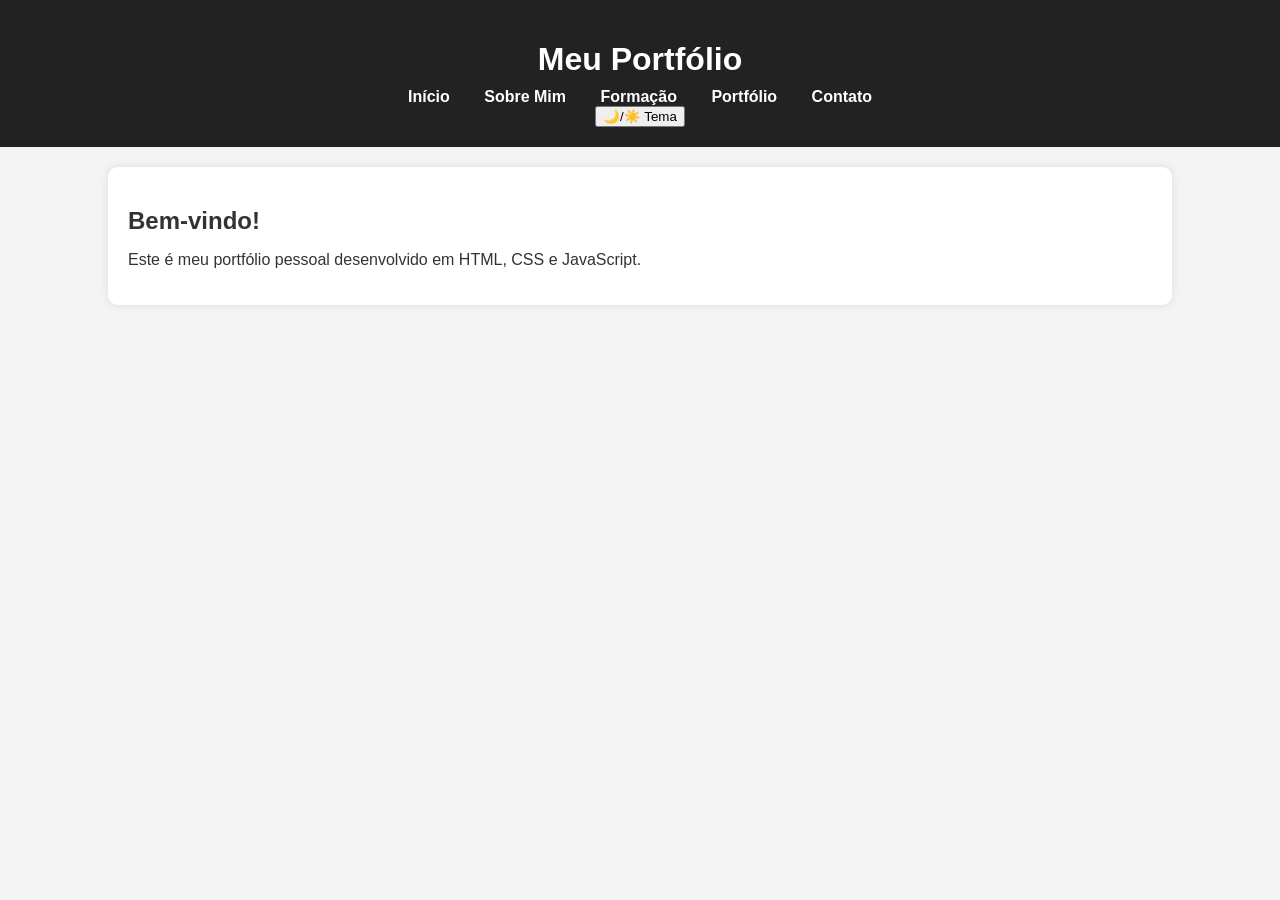
<file: index.html>
<html lang="pt-br">
<head>
    <meta charset="UTF-8">
    <title>Meu Portfólio</title>
    <link rel="stylesheet" href="estilo.css">
</head>
<body>
<!-- MENU DE NAVEGAÇÃO (fixo em todas as páginas) -->
<header>
    <h1>Meu Portfólio</h1>

    <nav>
        <a href="index.html">Início</a>
        <a href="sobre.html">Sobre Mim</a>
        <a href="formacao.html">Formação</a>
        <a href="portfolio.html">Portfólio</a>
        <a href="contato.html">Contato</a>
    </nav>

    <button onclick="toggleTheme()" id="themeButton">
        🌙/☀️ Tema
    </button>
</header>
<!-- CONTEÚDO PRINCIPAL -->
<section>
    <h2>Bem-vindo!</h2>
    <p>Este é meu portfólio pessoal desenvolvido em HTML, CSS e JavaScript.</p>
</section>

<script src="script.js"></script>
</body>
</html>
</file>
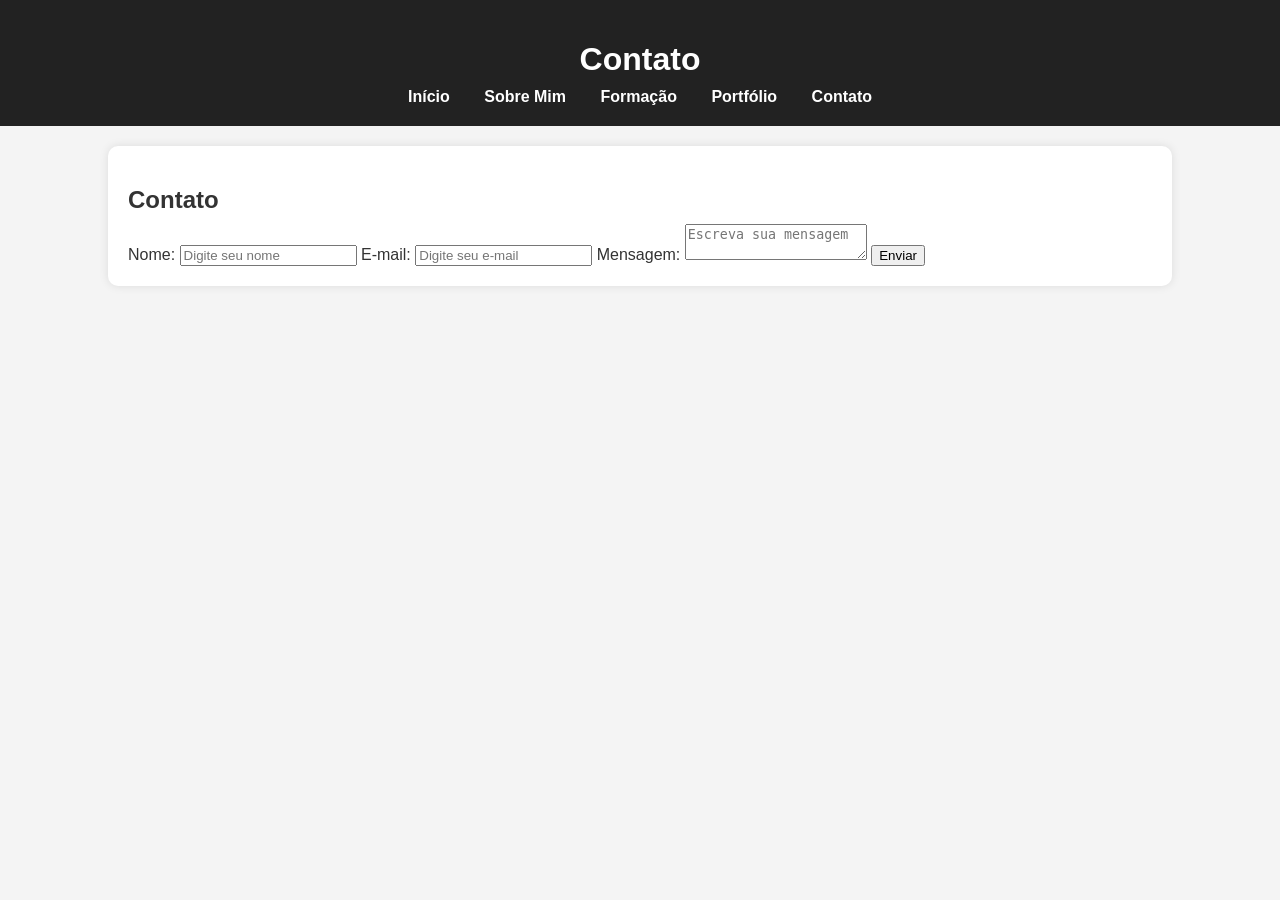
<file: contato.html>
<!DOCTYPE html>
<html lang="pt-br">

<head>
    <meta charset="UTF-8">
    <title>Contato</title>

    <!-- CSS -->
    <link rel="stylesheet" href="estilo.css">
</head>

<body>

<!-- MENU -->

<header>
    <h1>Contato</h1>

    <nav>
        <a href="index.html">Início</a>
        <a href="sobre.html">Sobre Mim</a>
        <a href="formacao.html">Formação</a>
        <a href="portfolio.html">Portfólio</a>
        <a href="contato.html">Contato</a>
    </nav>
</header>

<!-- SEÇÃO CONTATO -->

<section id="contato">

    <h2>Contato</h2>

    <form id="contactForm">

        <label for="name">Nome:</label>
        <input type="text" id="name" placeholder="Digite seu nome">

        <label for="email">E-mail:</label>
        <input type="text" id="email" placeholder="Digite seu e-mail">

        <label for="message">Mensagem:</label>
        <textarea id="message" placeholder="Escreva sua mensagem"></textarea>

        <button type="submit">Enviar</button>

        <p id="successMessage" style="display:none; color:green; margin-top:10px;">
            Mensagem enviada com sucesso!
        </p>

    </form>

</section>

<!-- JAVASCRIPT -->

<script>
window.onload = function () {

    const form = document.getElementById("contactForm");
    const successMessage = document.getElementById("successMessage");

    form.addEventListener("submit", function (event) {
        event.preventDefault();

        const name = document.getElementById("name").value.trim();
        const email = document.getElementById("email").value.trim();
        const message = document.getElementById("message").value.trim();

        const emailPattern = /^[^\s@]+@[^\s@]+\.[^\s@]+$/;

        if (!name || !email || !message) {
            alert("⚠️ Preencha todos os campos!");
            return;
        }

        if (!emailPattern.test(email)) {
            alert("⚠️ E-mail inválido!");
            return;
        }

        successMessage.style.display = "block";
        form.reset();

        setTimeout(() => {
            successMessage.style.display = "none";
        }, 3000);
    });

};
</script>

</body>
</html>
</file>
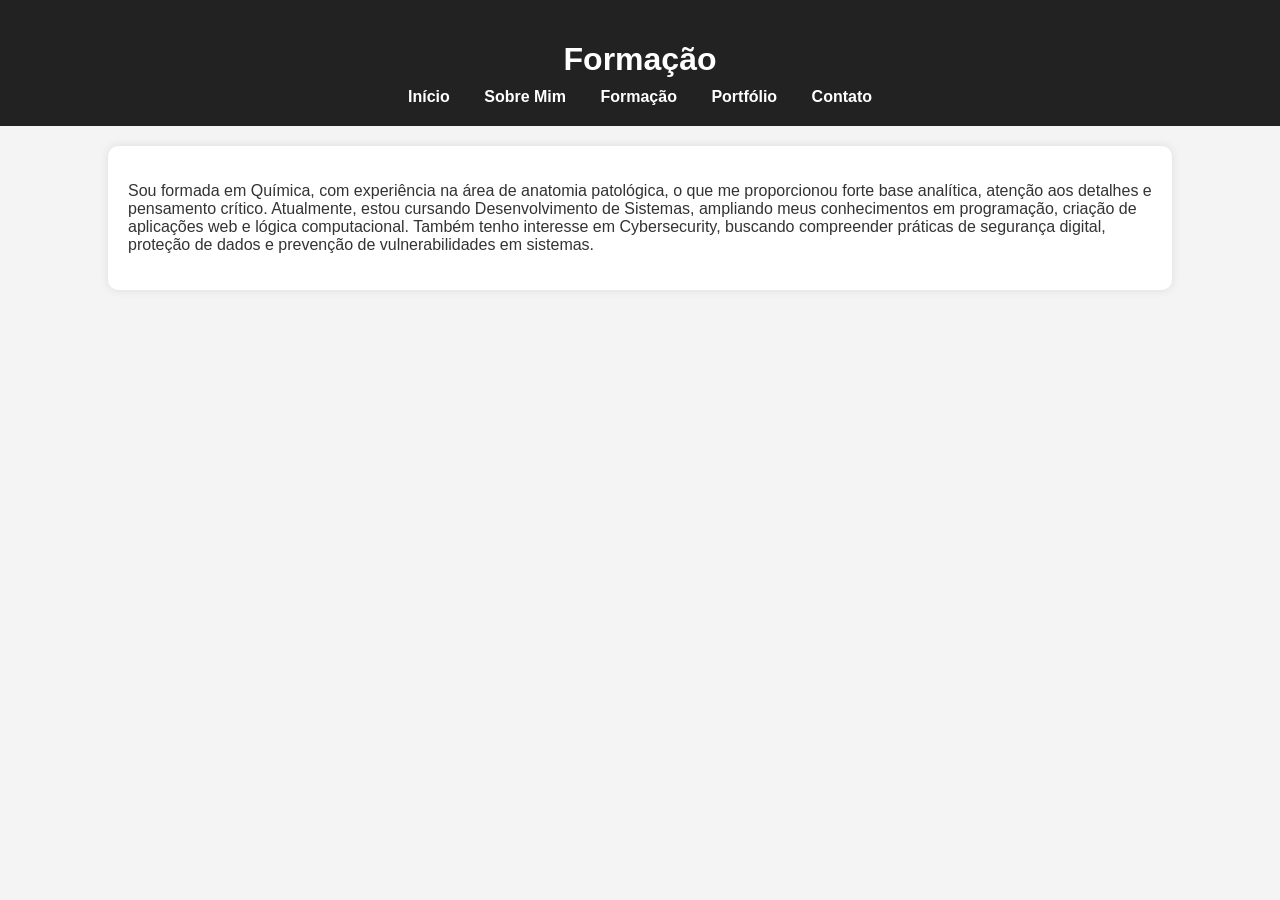
<file: formacao.html>
<!DOCTYPE html>
<html lang="pt-br">
<head>
    <meta charset="UTF-8">
    <title>Formação</title>
    <link rel="stylesheet" href="estilo.css">
</head>
<body>

<header>
    <h1>Formação</h1>
<!-- MENU -->
    <nav>
        <a href="index.html">Início</a>
        <a href="sobre.html">Sobre Mim</a>
        <a href="formacao.html">Formação</a>
        <a href="portfolio.html">Portfólio</a>
        <a href="contato.html">Contato</a>
    </nav>
</header>
<!-- FORMAÇÃO -->
<section>
    <p>Sou formada em Química, com experiência na área de anatomia patológica, o que me proporcionou forte base analítica, atenção aos detalhes e pensamento crítico.

Atualmente, estou cursando Desenvolvimento de Sistemas, ampliando meus conhecimentos em programação, criação de aplicações web e lógica computacional.

Também tenho interesse em Cybersecurity, buscando compreender práticas de segurança digital, proteção de dados e prevenção de vulnerabilidades em sistemas.</p>
</section>

</body>
</html>
</file>
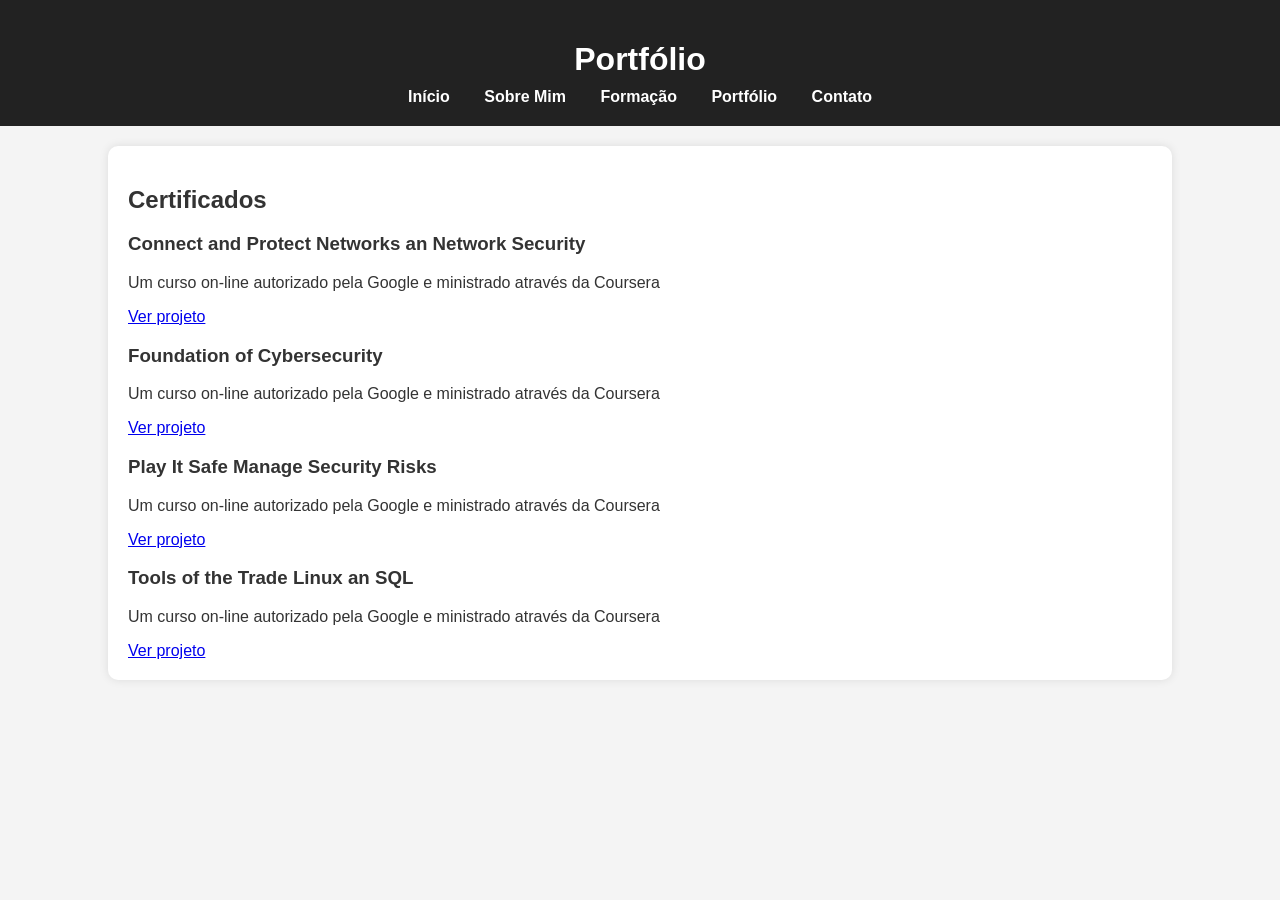
<file: portfolio.html>
<!DOCTYPE html>
<html lang="pt-br">
<head>
    <meta charset="UTF-8">
    <title>Portfólio</title>
    <link rel="stylesheet" href="estilo.css">
</head>
<body>

<header>
    <h1>Portfólio</h1>
<!-- MENU -->    
    <nav>
        <a href="index.html">Início</a>
        <a href="sobre.html">Sobre Mim</a>
        <a href="formacao.html">Formação</a>
        <a href="portfolio.html">Portfólio</a>
        <a href="contato.html">Contato</a>
    </nav>
</header>
<!-- PORTFÓLIO -->
<section>

    <h2>Certificados</h2>

    <!-- Certificado 1 -->
    <div>
        <h3>Connect and Protect Networks an Network Security</h3>
        <p>Um curso on-line autorizado pela Google e ministrado através da Coursera</p>

        <a href="certificados/ConnectandProtectNetworksanNetworkSecurity.pdf" target="_blank">
            Ver projeto
        </a>
    </div>

    <!-- Certificado 2 -->
    <div>
        <h3>Foundation of Cybersecurity</h3>
        <p>Um curso on-line autorizado pela Google e ministrado através da Coursera</p>

        <a href="certificados/Foundation-of-Cybersecurity.pdf" target="_blank">
            Ver projeto
        </a>
    </div>

    <!-- Certificado 3 -->
    <div>
        <h3>Play It Safe Manage Security Risks</h3>
        <p>Um curso on-line autorizado pela Google e ministrado através da Coursera</p>

        <a href="certificados/Play-It-Safe-Manage-Security-Risks.pdf" target="_blank">
            Ver projeto
        </a>
    </div>

    <!-- Certificado 4 -->
    <div>
        <h3>Tools of the Trade Linux an SQL</h3>
        <p>Um curso on-line autorizado pela Google e ministrado através da Coursera</p>

        <a href="certificados/Tools-of-the-Trade-Linux-an-SQL.pdf" target="_blank">
            Ver projeto
        </a>
    </div>
</section>

</body>
</html>
</file>
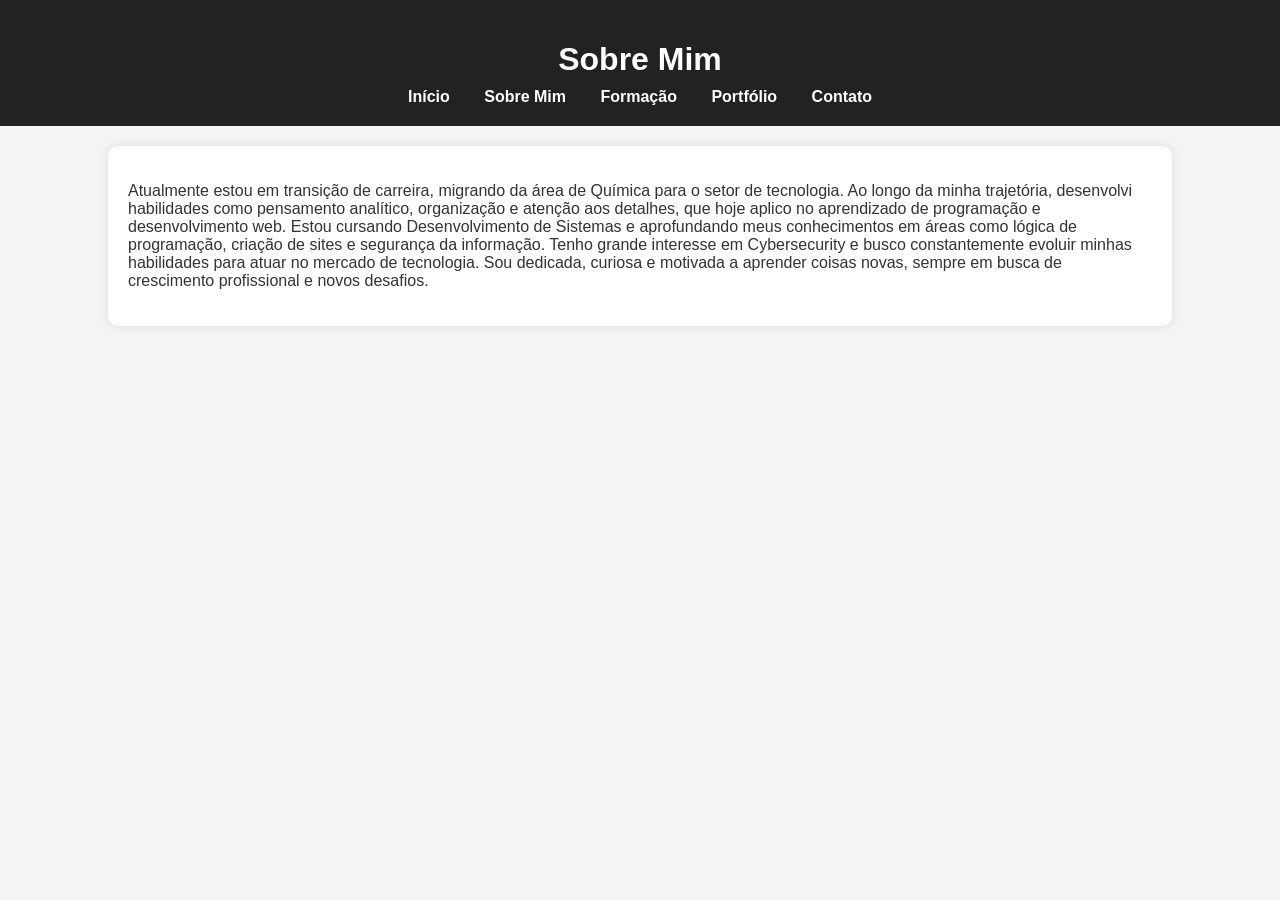
<file: sobre.html>
<!DOCTYPE html>
<html lang="pt-br">
<head>
    <meta charset="UTF-8">
    <title>Sobre Mim</title>
    <link rel="stylesheet" href="estilo.css">
</head>
<body>

<header>
    <h1>Sobre Mim</h1>
<!-- MENU -->
    <nav>
        <a href="index.html">Início</a>
        <a href="sobre.html">Sobre Mim</a>
        <a href="formacao.html">Formação</a>
        <a href="portfolio.html">Portfólio</a>
        <a href="contato.html">Contato</a>
    </nav>
</header>
<!-- SOBRE MIM -->
<section>
    <p>Atualmente estou em transição de carreira, migrando da área de Química para o setor de tecnologia. Ao longo da minha trajetória, desenvolvi habilidades como pensamento analítico, organização e atenção aos detalhes, que hoje aplico no aprendizado de programação e desenvolvimento web.

Estou cursando Desenvolvimento de Sistemas e aprofundando meus conhecimentos em áreas como lógica de programação, criação de sites e segurança da informação. Tenho grande interesse em Cybersecurity e busco constantemente evoluir minhas habilidades para atuar no mercado de tecnologia.

Sou dedicada, curiosa e motivada a aprender coisas novas, sempre em busca de crescimento profissional e novos desafios.</p>
</section>

</body>
</html>
</file>
<file: estilo.css>
/* ESTILO GERAL DA PÁGINA */

body {
    font-family: Arial, sans-serif; /* Fonte padrão */
    margin: 0; /* Remove margens padrão */
    padding: 0;
    background-color: #f4f4f4; /* Cor de fundo */
    color: #333; /* Cor do texto */
}

/* CABEÇALHO (HEADER) */

header {
    background-color: #222; /* Fundo escuro */
    color: white; /* Texto branco */
    padding: 20px;
    text-align: center;
}

/* MENU DE NAVEGAÇÃO */

nav {
    margin-top: 10px;
}

/* Links do menu */
nav a {
    color: white;
    margin: 0 15px;
    text-decoration: none;
    font-weight: bold;
}

/* Efeito ao passar o mouse */
nav a:hover {
    text-decoration: underline;
}

/* CONTEÚDO PRINCIPAL */

section {
    background: white;
    margin: 20px auto;
    padding: 20px;
    width: 80%;
    border-radius: 10px; /* Bordas arredondadas */
    box-shadow: 0 0 10px rgba(0,0,0,0.1); /* Sombra leve */
}

/* TÍTULOS */

h1, h2 {
    margin-bottom: 10px;
}

/* RODAPÉ */

footer {
    text-align: center;
    padding: 15px;
    background-color: #222;
    color: white;
    margin-top: 20px;
}

/* RESPONSIVIDADE (CELULAR) */

@media (max-width: 768px) {

    /* Ajusta largura do conteúdo */
    section {
        width: 90%;
    }

    /* Menu em coluna no mobile */
    nav a {
        display: block;
        margin: 10px 0;
    }
}

/* TEMA ESCURO*/


.dark-mode {
    background-color: #121212;
    color: #ffffff;
}

/* TODOS OS BLOCOS */
.dark-mode section {
    background-color: #1e1e1e;
    color: #ffffff;
}

/* HEADER */
.dark-mode header {
    background-color: #000;
}

/* MENU */
.dark-mode nav {
    background-color: #000;
}

/* LINKS */
.dark-mode nav a {
    color: #ffffff;
}

/* EVITA "CAIXAS BRANCAS" */
.dark-mode body {
    background-color: #121212;
}
</file>
